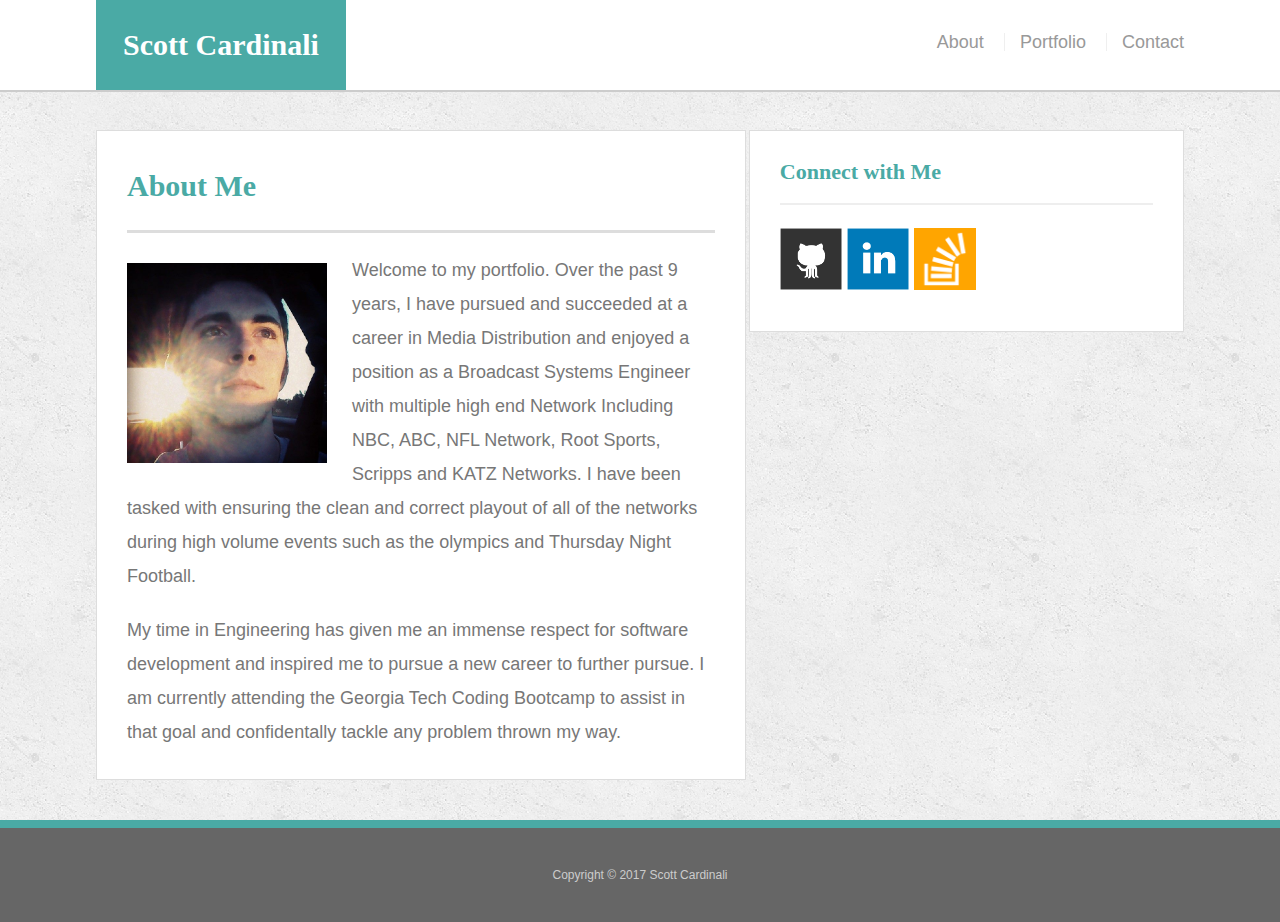
<file: index.html>
<!doctype html>
<html lang="en-us">

<head>
  <meta charset="UTF-8">
  <meta name="viewport" content="width=device-width, initial-scale=1.0">
  <title>About | Scott Cardinali</title>
  <link rel="stylesheet" type="text/css" href="assets/css/reset.css">
  <link rel="stylesheet" type="text/css" href="assets/css/style.css">
</head>

<body>

  <header id="masthead">
    <div class="container">
      <a href="index.html" id="logo">Scott Cardinali</a>
      <nav class="stupidheader">
        <a href="index.html">About</a>
        <a href="portfolio.html">Portfolio</a>
        <a href="contact.html">Contact</a>
      </nav>
    </div>
  </header>

  <div id="main-container" class="container">
    <section class="main-section">
      <h1>About Me</h1>

      <img  src="assets/images/profilepic.jpg" class="auth-image imagescale" alt="Your Name">

      <p>Welcome to my portfolio.  Over the past 9 years, I have pursued and succeeded at a career in Media Distribution and enjoyed a position as a Broadcast Systems Engineer with multiple high end Network Including NBC, ABC, NFL Network, Root Sports, Scripps and KATZ Networks. I have been tasked with ensuring the clean and correct playout of all of the networks during high volume events such as the olympics and Thursday Night Football.</p>

      <p>My time in Engineering has given me an immense respect for software development and inspired me to pursue a new career to further pursue.  I am currently attending the Georgia Tech Coding Bootcamp to assist in that goal and confidentally tackle any problem thrown my way. </p>

    </section>

    <div class="col-12">
    <section class="col-12 sidebar">
      <div class="col-12" id="connect">
        <h2>Connect with Me</h2>

        <a href="https://github.com/Acard1990"><img src="assets/images/github-128.png" class="social" alt="GitHub" /></a>
        <a href="https://www.linkedin.com/in/scott-cardinali-10b212a6/"><img src="assets/images/linkedin-128.png" class="social" alt="LinkedIn" /></a>
        <a href="https://stackoverflow.com/users/8196048/scott-cardinali"><img src="assets/images/stackoverflow-128.png" class="social" alt="Stack Overflow" /></a>
      </div>
    </section>
    </div>
  </div>

  <footer>
    <div class="container">
      Copyright &copy; 2017 Scott Cardinali
    </div>
  </footer>
</body>

</html>
</file>
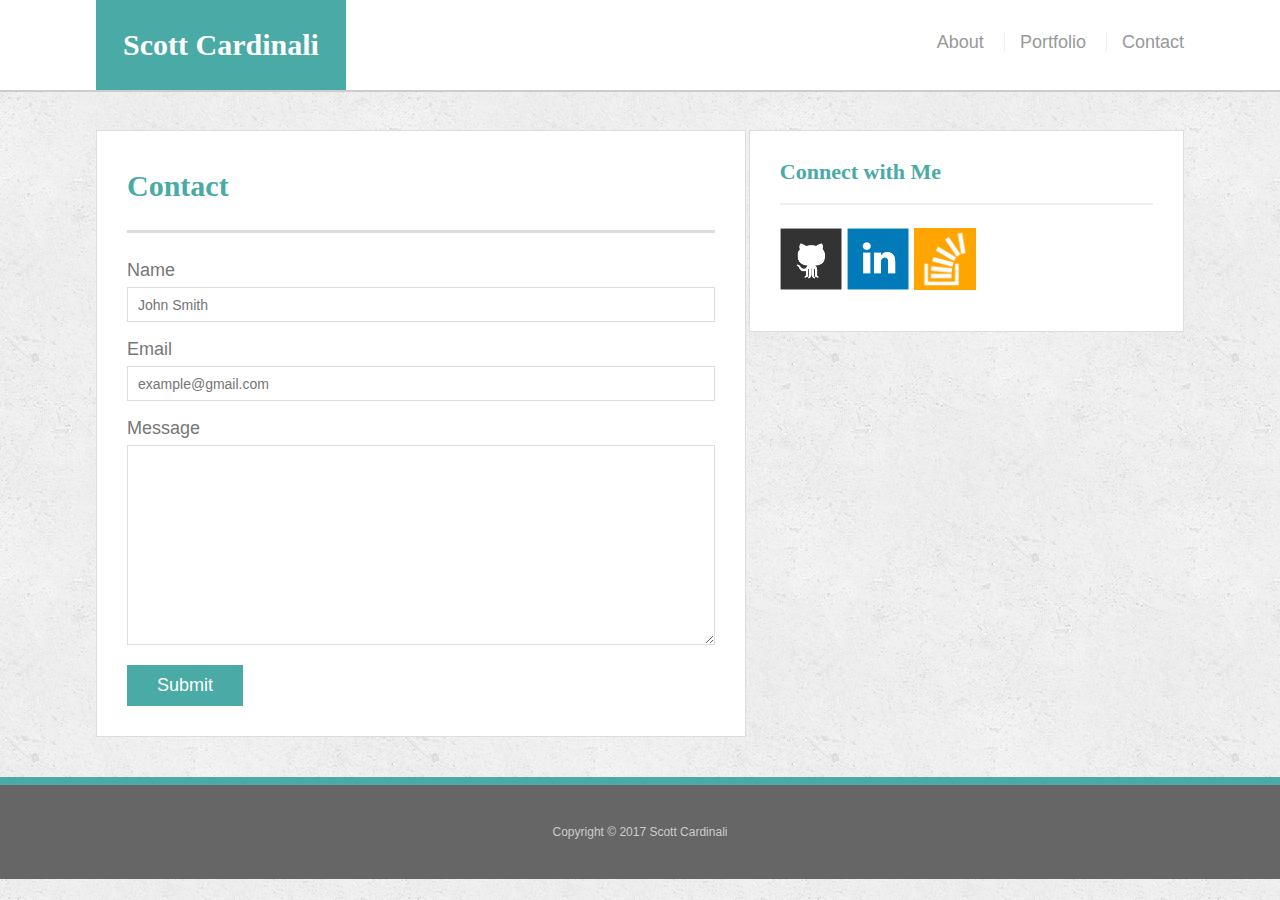
<file: contact.html>
<!doctype html>
<html lang="en-us">

<head>
  <meta charset="UTF-8">
  <meta name="viewport" content="width=device-width, initial-scale=1.0">
  <title>Contact | Scott Cardinali</title>
  <link rel="stylesheet" type="text/css" href="assets/css/reset.css">
  <link rel="stylesheet" type="text/css" href="assets/css/style.css">
</head>

<body>

  <header id="masthead">
    <div class="container">
      <a href="index.html" id="logo">Scott Cardinali</a>
      <nav>
        <a href="index.html">About</a>
        <a href="portfolio.html">Portfolio</a>
        <a href="contact.html">Contact</a>
      </nav>
    </div>
  </header>

  <div id="main-container" class="container">
    <section class="main-section">
      <h1>Contact</h1>

      <form id="contact-form">
        <ul>
          <li>
            <label for="name">Name</label>
            <input type="text" id="name" name="name" placeholder="John Smith" required="required">
          </li>
          <li>
            <label for="email">Email</label>
            <input type="email" id="email" name="email" placeholder="example@gmail.com" required="required">
          </li>
          <li>
            <label for="message">Message</label>
            <textarea id="message" name="message" required="required"></textarea>
          </li>
        </ul>
        <input type="submit">
      </form>

    </section>

    <section class="sidebar">
      <div id="connect">
        <h2>Connect with Me</h2>
        <div class="stupidicons">
        <a href="#"><img src="assets/images/github-128.png" class="social" alt="GitHub" /></a>
        <a href="#"><img src="assets/images/linkedin-128.png" class="social" alt="LinkedIn" /></a>
        <a href="#"><img src="assets/images/stackoverflow-128.png" class="social" alt="Stack Overflow" /></a>
        </div>
      </div>
    </section>
  </div>

  <footer>
    <div class="container">
      Copyright &copy; 2017 Scott Cardinali
    </div>
  </footer>
</body>

</html>
</file>
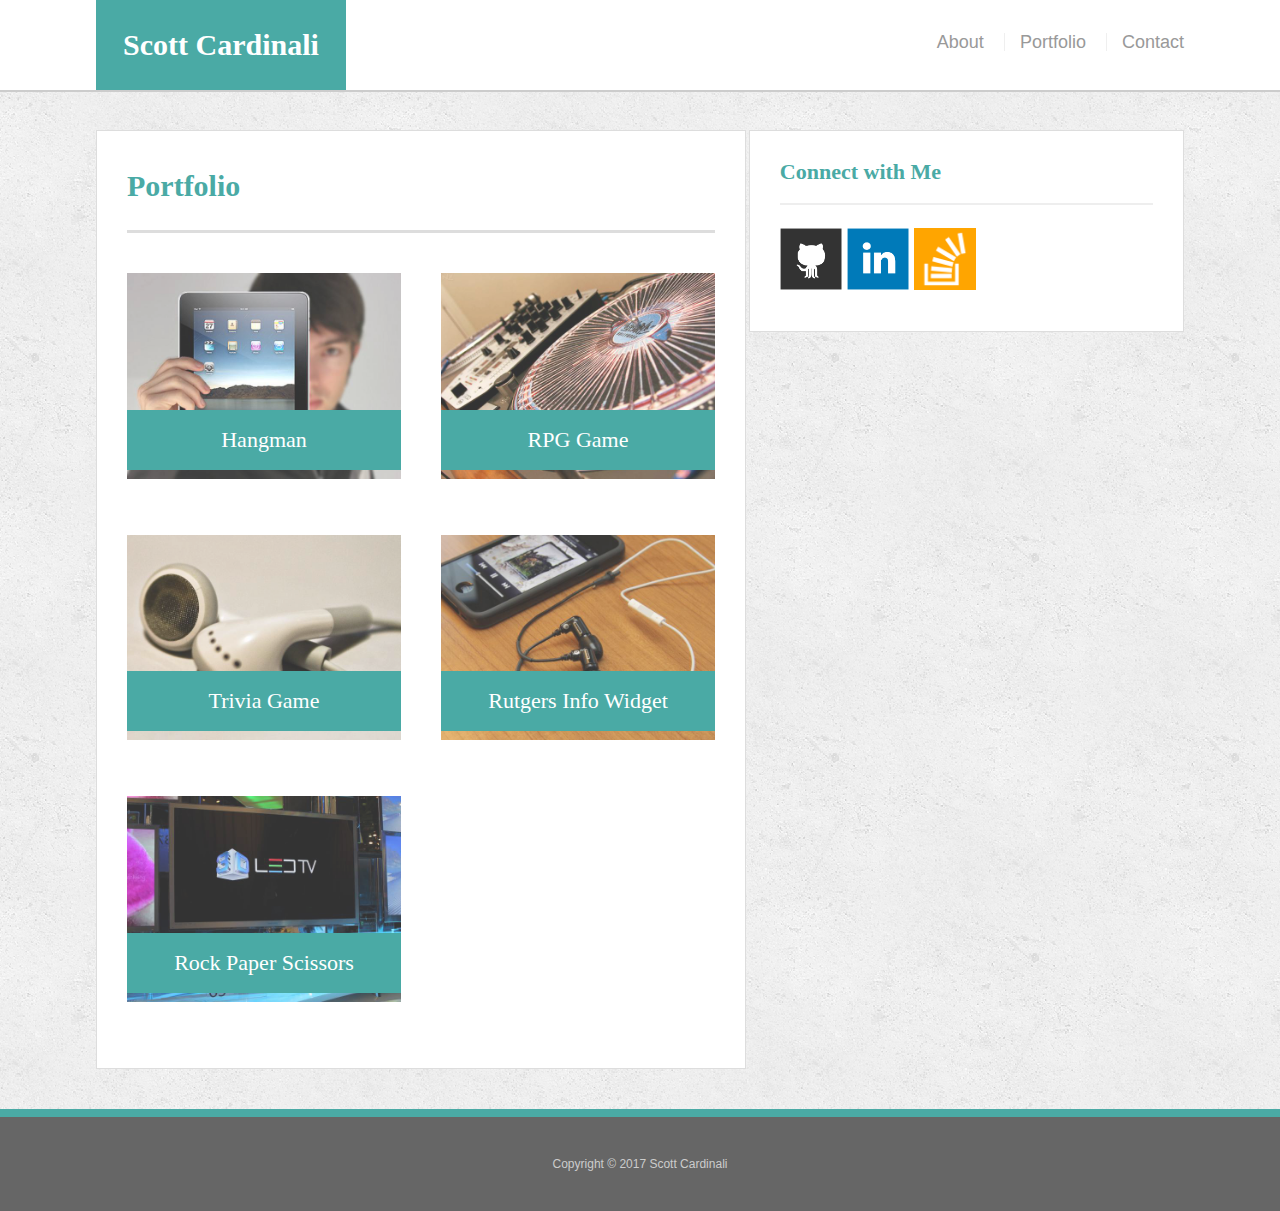
<file: portfolio.html>
<!doctype html>
<html lang="en-us">

<head>
  <meta charset="UTF-8">
  <meta name="viewport" content="width=device-width, initial-scale=1.0">
  <title>Portfolio | Scott Cardinali</title>
  <link rel="stylesheet" type="text/css" href="assets/css/reset.css">
  <link rel="stylesheet" type="text/css" href="assets/css/style.css">
</head>

<body>

  <header id="masthead">
    <div class="container">
      <a href="index.html" id="logo">Scott Cardinali</a>
      <nav>
        <a href="index.html">About</a>
        <a href="portfolio.html">Portfolio</a>
        <a href="contact.html">Contact</a>
      </nav>
    </div>
  </header>

  <div id="main-container" class="container">
    <section class="main-section">
      <h1>Portfolio</h1>

      <div class="work imagescale">
        <img src="assets/images/technics-q-c-640-480-1.jpg" alt="hangman">

        <h3>Hangman</h3>
      </div>
      <div class="work imagescale">
        <img src="assets/images/technics-q-c-640-480-2.jpg" alt="RPG Game">

        <h3>RPG Game</h3>
      </div>
      <div class="work imagescale">
        <img src="assets/images/technics-q-c-640-480-5.jpg" alt="Trivia Game">

        <h3>Trivia Game</h3>
      </div>
      <div class="work imagescale">
        <img src="assets/images/technics-q-c-640-480-7.jpg" alt="Rutgers Info Widget">

        <h3>Rutgers Info Widget</h3>
      </div>
      <div class="work imagescale">
        <img src="assets/images/technics-q-c-640-480-9.jpg" alt="Rock Paper Scissors">

        <h3>Rock Paper Scissors</h3>
      </div>

    </section>

    <section class="sidebar">
      <div id="connect">
        <h2>Connect with Me</h2>

        <a href="#"><img src="assets/images/github-128.png" class="social" alt="GitHub" /></a>
        <a href="#"><img src="assets/images/linkedin-128.png" class="social" alt="LinkedIn" /></a>
        <a href="#"><img src="assets/images/stackoverflow-128.png" class="social" alt="Stack Overflow" /></a>
      </div>
    </section>
  </div>

  <footer>
    <div class="container">
      Copyright &copy; 2017 Scott Cardinali
    </div>
  </footer>
</body>

</html>
</file>
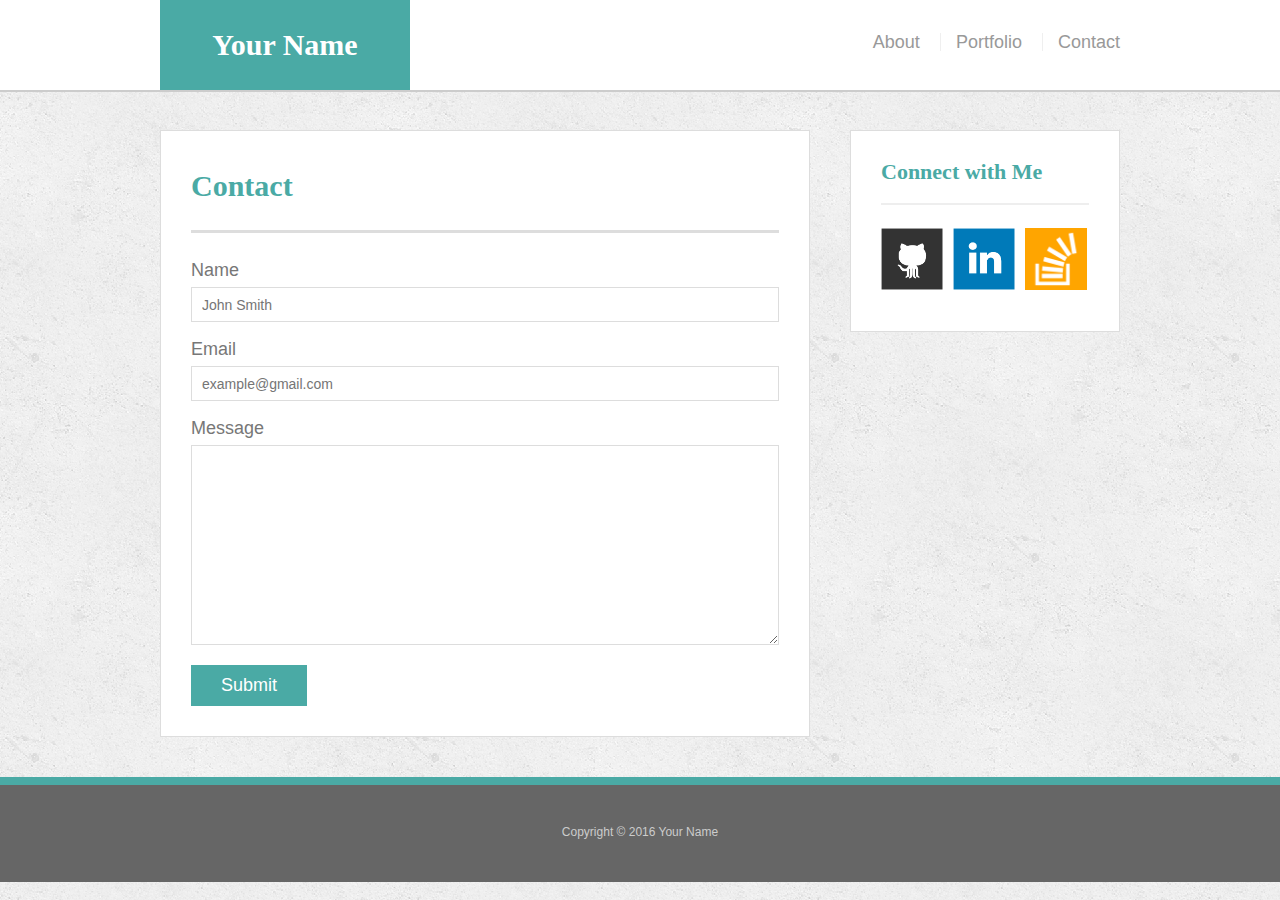
<file: bonus/hover-styles.html>
<!doctype html>
<html lang="en-us">

<head>
  <meta charset="UTF-8">
  <title>Hover Styling</title>
  <link rel="stylesheet" type="text/css" href="assets/css/reset.css">
  <link rel="stylesheet" type="text/css" href="assets/css/style.css">
</head>

<body>

  <header id="masthead">
    <div class="container">
      <a href="#" id="logo">Your Name</a>
      <nav>
        <a href="#">About</a>
        <a href="#">Portfolio</a>
        <a href="#">Contact</a>
      </nav>
    </div>
  </header>

  <div id="main-container" class="container">
    <section class="main-section">
      <h1>Contact</h1>

      <form id="contact-form">
        <ul>
          <li>
            <label for="name">Name</label>
            <input type="text" id="name" name="name" placeholder="John Smith" required="required">
          </li>
          <li>
            <label for="email">Email</label>
            <input type="email" id="email" name="email" placeholder="example@gmail.com" required="required">
          </li>
          <li>
            <label for="message">Message</label>
            <textarea id="message" name="message" required="required"></textarea>
          </li>
        </ul>
        <input type="submit">
      </form>

    </section>

    <section class="sidebar">
      <div id="connect">
        <h2>Connect with Me</h2>

        <img src="assets/images/github-128.png" class="social" alt="Github">
        <img src="assets/images/linkedin-128.png" class="social" alt="LinkedIn">
        <img src="assets/images/stackoverflow-128.png" class="social" alt="Stack Overflow">
      </div>
    </section>
  </div>

  <footer>
    <div class="container">
      Copyright &copy; 2016 Your Name
    </div>
  </footer>
</body>

</html>
</file>
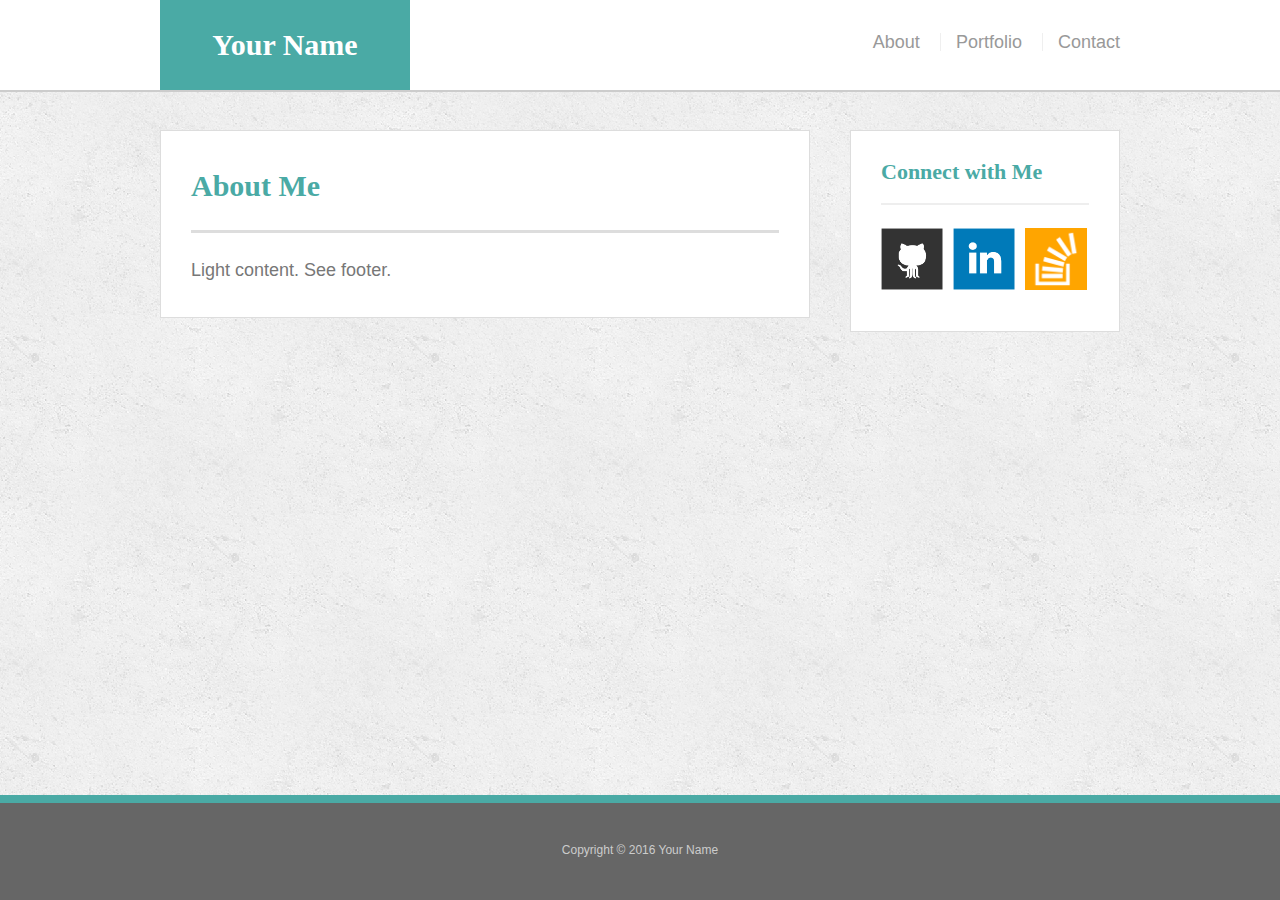
<file: bonus/sticky-footer.html>
<!doctype html>
<html lang="en-us">

<head>
  <meta charset="UTF-8">
  <title>Sticky Footer</title>
  <link rel="stylesheet" type="text/css" href="assets/css/reset.css">
  <link rel="stylesheet" type="text/css" href="assets/css/style.css">
</head>

<body>

  <header id="masthead">
    <div class="container">
      <a href="#" id="logo">Your Name</a>
      <nav>
        <a href="#">About</a>
        <a href="#">Portfolio</a>
        <a href="#">Contact</a>
      </nav>
    </div>
  </header>

  <div class="wrapper">
    <div id="main-container" class="container">
      <section class="main-section">
        <h1>About Me</h1>

        <p>Light content. See footer.</p>

      </section>

      <section class="sidebar">
        <div id="connect">
          <h2>Connect with Me</h2>

          <img src="assets/images/github-128.png" class="social" alt="Github">
          <img src="assets/images/linkedin-128.png" class="social" alt="LinkedIn">
          <img src="assets/images/stackoverflow-128.png" class="social" alt="Stack Overflow">
        </div>
      </section>

      <div class="push"></div>
    </div>
  </div>

  <footer>
    <div class="container">
      Copyright &copy; 2016 Your Name
    </div>
  </footer>
</body>

</html>
</file>
<file: assets/css/style.css>
body {
  font-family: Arial, "Helvetica Neue", Helvetica, sans-serif;
  font-size: 18px;
  line-height: 34px;
  color: #777;
  background: url("../images/concrete_seamless.png");
}

* {
  box-sizing: border-box;
}

/* general */

.container {
  width: 100%;
  max-width: 85%;
  margin: 0 auto;
  clear: both;
}

h1,
h2,
h3,
p {
  margin-bottom: 20px;
}

p:last-child {
  margin-bottom: 0;
}

h1,
h2,
h3 {
  font-family: Georgia, Times, "Times New Roman", serif;
  font-weight: 700;
  color: #4aaaa5;
}

h1 {
  padding-bottom: 20px;
  font-size: 30px;
  line-height: 49px;
  border-bottom: 3px solid #ddd;
}

h2,
h3 {
  font-size: 22px;
}

/* header */

#masthead {
  position: fixed;
  z-index: 99;
  width: 100%;
  margin: 0 0 30px;
  overflow: auto;
  color: #fff;
  background: #fff;
  border-bottom: 2px solid #ccc;
}

#logo {
  float: left;
  width: 250px;
  height: 90px;
  font-family: Georgia, Times, "Times New Roman", serif;
  font-size: 30px;
  font-weight: 700;
  line-height: 90px;
  color: #fff;
  text-align: center;
  text-decoration: none;
  background: #4aaaa5;
}

nav {
  float: right;
  margin-top: 25px;
}

nav a {
  display: inline-block;
  padding-left: 15px;
  margin-left: 15px;
  line-height: 18px;
  color: #999;
  text-decoration: none;
  border-left: 1px solid #efefef;
}

nav a:first-child {
  border-left: 0 none;
}

/* footer */

footer {
  padding: 30px 0;
  clear: both;
  font-size: 12px;
  color: #fff;
  color: #ccc;
  text-align: center;
  background: #666;
  border-top: 8px solid #4aaaa5;
}

/* sidebar */

.sidebar {
  float: right;
  width: 100%;
  max-width: 40%;
  padding: 30px;
  margin-bottom: 20px;
  background: #fff;
  border: 1px solid #ddd;
}

h3,
.sidebar h2 {
  padding-bottom: 20px;
  margin-bottom: 15px;
  line-height: 22px;
  border-bottom: 2px solid #eee;
}

.social {
  width: 62px;
  height: 62px;
  margin-top: 8px;
  margin-right: 5px;
}

.social:last-child {
  margin-right: 0;
}

/* main */

#main-container {
  padding-top: 130px;
}

.main-section {
  float: left;
  width: 100%;
  max-width: 650px;
  padding: 30px;
  margin: 0 0 40px;
  background: #fff;
  border: 1px solid #ddd;
}

/* portfolio page */

.work {
  position: relative;
  float: left;
  width: 274px;
  margin: 20px 0 25px;
  overflow: auto;
}

.work:nth-child(even) {
  margin-right: 40px;
}

.work img {
  width: 100%;
  border: 0 none;
  opacity: 0.8;
}

.work h3 {
  position: absolute;
  bottom: 20px;
  width: 100%;
  padding: 15px;
  margin-bottom: 0;
  font-weight: 300;
  line-height: 30px;
  color: #fff;
  text-align: center;
  background: #4aaaa5;
  border-bottom: 0;
}

.auth-image {
  float: left;
  width: 200px;
  height: auto;
  margin-top: 10px;
  margin-right: 25px;
}

/* contact page */

#contact-form ul {
  margin-bottom: 20px;
}

#contact-form li {
  margin-bottom: 10px;
}

label,
input[type=text],
input[type=email],
textarea {
  display: block;
  width: 100%;
}

input[type=text],
input[type=email],
textarea {
  height: 35px;
  padding: 0 10px;
  font-size: 14px;
  border: 1px solid #ddd;
}

textarea {
  height: 200px;
}

input[type=submit] {
  padding: 10px 30px;
  font-size: 18px;
  color: #fff;
  cursor: pointer;
  background: #4aaaa5;
  border: 0 none;
} 

.col-1 {width: 8.33%;}
.col-2 {width: 16.66%;}
.col-3 {width: 25%;}
.col-4 {width: 33.33%;}
.col-5 {width: 41.66%;}
.col-6 {width: 50%;}
.col-7 {width: 58.33%;}
.col-8 {width: 66.66%;}
.col-9 {width: 75%;}
.col-10 {width: 83.33%;}
.col-11 {width: 91.66%;}
.col-12 {width: 100%;}


@media only screen and (max-width: 980px) {
  
  #masthead {
    position: static;
  }

  #main-container {
    width: 100%;
    margin: 2%;
    padding: 5px 10px 5px 10px;
  }

   .main-section {
    padding: 2%;
    max-width: 500px;

  }

  .sidebar {
    max-width: 35%;
    display: inline;
  }


  .container {
    padding: 2px;
    clear: both;
  }
  

  p {
    clear: both;
    margin-top: 3%;
  }

  .imagescale {
    width: 98%;
    margin: auto;
    clear: both;
  }


 
}

@media only screen and (max-width: 768px) {

  #masthead {
    clear: both;
    margin-bottom: 5%;
    position: static;

  }

  #main-container {
    width: 100%;
    margin-top: 10%
    margin: auto;
    padding: 5px 10px 5px 10px;
    clear: both;
  } 

  .main-section {
    padding: 2%;
  }

  .sidebar {
    float: left;
    max-width: 100%;
    width: 100%;
  }
  
  .container {
    padding: 2px;
    clear: both;
  }
  .auth-image {
    float: left;
    width: 200px;
    height: auto;
    margin-top: 10px;
    margin-right: 25px;
}
 
}

@media only screen and (max-width: 640px) {
  
  #masthead {
    position: static;
    margin: 0 0 10px;
    clear: both;  
    
  } 

  #main-container {
    width: 100%;
    margin: auto;
    padding: 5px 10px 5px 10px;
  }

  .sidebar {
    max-width: 100%;
  }
  
  .stupidheader, {
    width: 100%;
    margin: auto;
  }

  .container {
    padding: 2px;
    clear: both;
  }
  
  nav {
    clear: both;
    width: 100%;
    margin: auto;
    padding: 1% 15% 1% 15%;
  }

  #logo {
    width: 100%;
    clear: both;
  }

  p {
    clear: both;
    margin-top: 3%;
  }

  .imagescale {
    width: 98%;
    margin: auto;
    clear: both;
  }
}
</file>
<file: bonus/assets/css/style.css>
body {
  font-family: Arial, "Helvetica Neue", Helvetica, sans-serif;
  font-size: 18px;
  line-height: 34px;
  color: #777;
  background: url("../images/concrete_seamless.png");
}

* {
  box-sizing: border-box;
  margin: 0;
}

/* sticky footer styling */

/* http://ryanfait.com/html5-sticky-footer/ */

html,
body {
  height: 100%;
}

.wrapper {
  height: auto !important;
  height: 100%;
  min-height: 100%;
  margin: 0 auto -105px;
}

footer,
.push {
  height: 105px;
}

/* end sticky footer styling */

/* start hover styling */

#logo:hover,
input[type=submit]:hover {
  background: #5e7f7e;
}

nav a:hover {
  color: #5e7f7e;
}

.social:hover {
  cursor: pointer;
  opacity: 0.8;
}

/* end hover styling */

/* general styling */

.container {
  width: 100%;
  max-width: 960px;
  margin: 0 auto;
  clear: both;
}

h1,
h2,
h3,
p {
  margin-bottom: 20px;
}

p:last-child {
  margin-bottom: 0;
}

h1,
h2,
h3 {
  font-family: Georgia, Times, "Times New Roman", serif;
  font-weight: 700;
  color: #4aaaa5;
}

h1 {
  padding-bottom: 20px;
  font-size: 30px;
  line-height: 49px;
  border-bottom: 3px solid #ddd;
}

h2,
h3 {
  font-size: 22px;
}

/* header */

#masthead {
  position: fixed;
  z-index: 99;
  width: 100%;
  margin: 0 0 30px;
  overflow: auto;
  color: #fff;
  background: #fff;
  border-bottom: 2px solid #ccc;
}

#logo {
  float: left;
  width: 250px;
  height: 90px;
  font-family: Georgia, Times, "Times New Roman", serif;
  font-size: 30px;
  font-weight: 700;
  line-height: 90px;
  color: #fff;
  text-align: center;
  text-decoration: none;
  background: #4aaaa5;
}

nav {
  float: right;
  margin-top: 25px;
}

nav a {
  display: inline-block;
  padding-left: 15px;
  margin-left: 15px;
  line-height: 18px;
  color: #999;
  text-decoration: none;
  border-left: 1px solid #efefef;
}

nav a:first-child {
  border-left: 0 none;
}

/* footer */

footer {
  padding: 30px 0;
  clear: both;
  font-size: 12px;
  color: #fff;
  color: #ccc;
  text-align: center;
  background: #666;
  border-top: 8px solid #4aaaa5;
}

/* sidebar */

.sidebar {
  float: right;
  width: 100%;
  max-width: 270px;
  padding: 30px;
  margin-bottom: 20px;
  background: #fff;
  border: 1px solid #ddd;
}

h3,
.sidebar h2 {
  padding-bottom: 20px;
  margin-bottom: 15px;
  line-height: 22px;
  border-bottom: 2px solid #eee;
}

.social {
  width: 62px;
  height: 62px;
  margin-top: 8px;
  margin-right: 5px;
}

.social:last-child {
  margin-right: 0;
}

/* main */

#main-container {
  padding-top: 130px;
}

.main-section {
  float: left;
  width: 100%;
  max-width: 650px;
  padding: 30px;
  margin: 0 0 40px;
  background: #fff;
  border: 1px solid #ddd;
}

/* contact page */

#contact-form ul {
  margin-bottom: 20px;
}

#contact-form li {
  margin-bottom: 10px;
}

label,
input[type=text],
input[type=email],
textarea {
  display: block;
  width: 100%;
}

input[type=text],
input[type=email],
textarea {
  height: 35px;
  padding: 0 10px;
  font-size: 14px;
  border: 1px solid #ddd;
}

textarea {
  height: 200px;
}

input[type=submit] {
  padding: 10px 30px;
  font-size: 18px;
  color: #fff;
  cursor: pointer;
  background: #4aaaa5;
  border: 0 none;
}
</file>
